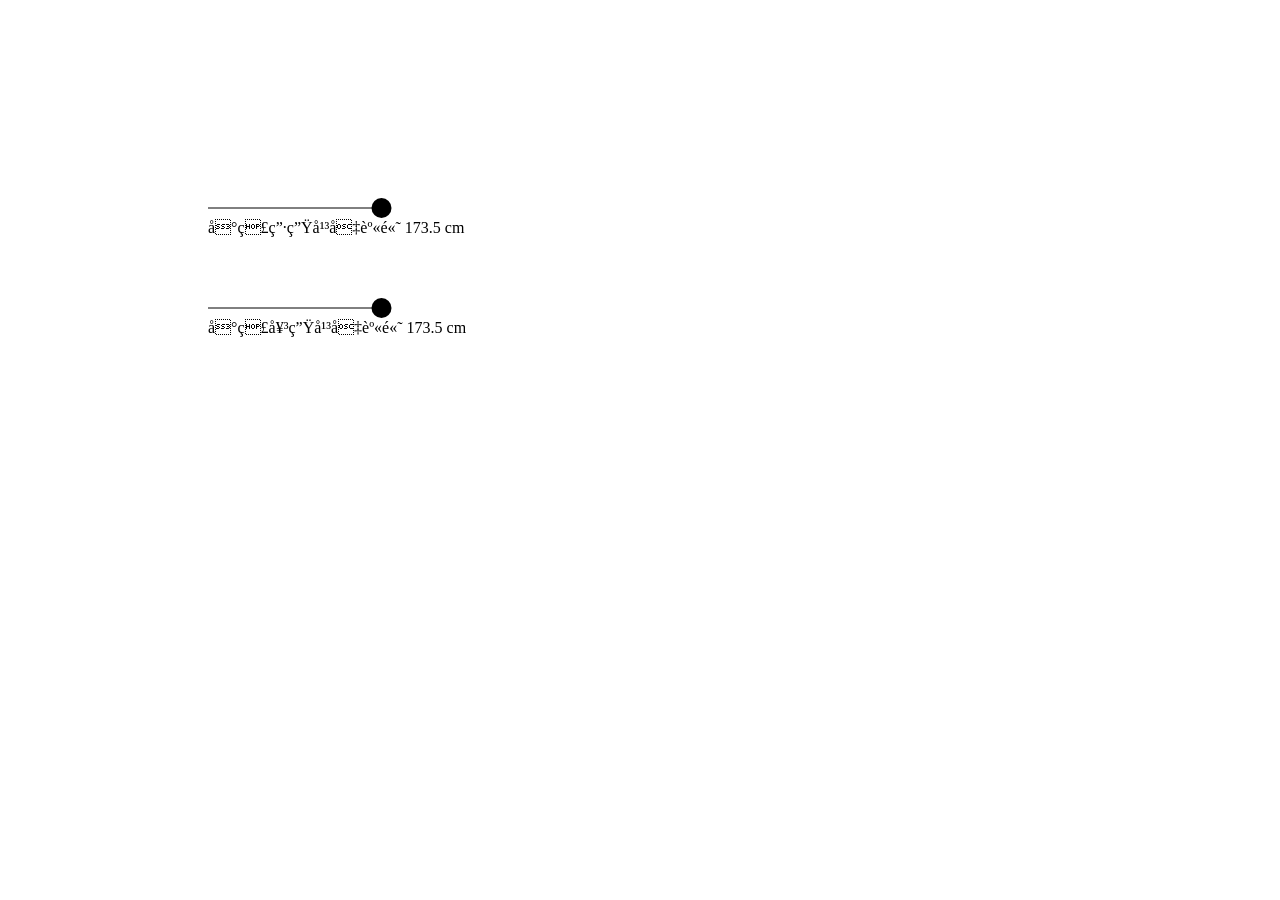
<file: day1.html>
<!DOCTYPE html>
<html>
    <head>
        <meta <charset="utf-8">
        <title></title>
        <meta name="description" content="">
        <link rel="stylesheet" href="">
    </head>
    <body>
        <!-- <script src="//unpkg.com/d3"></script> -->
        <svg width="500" height="350">
            <g transform="translate(100,100)">
                <line x1="100" y1="100" x2="273.5" y2="100" stroke="black"></line>
                <circle cx="273.5" cy="100" r="10"></circle>
                <text x="100" y="125">台灣男生平均身高 173.5 cm</text>
            </g>
            <g transform="translate(100,200)">
            <line x1="100" y1="100" x2="273.5" y2="100" stroke="black"></line>
            <circle cx="273.5" cy="100" r="10"></circle>
            <text x="100" y="125">台灣女生平均身高 173.5 cm</text>
            </g>
        </svg>
    </body>
</html>
</file>
